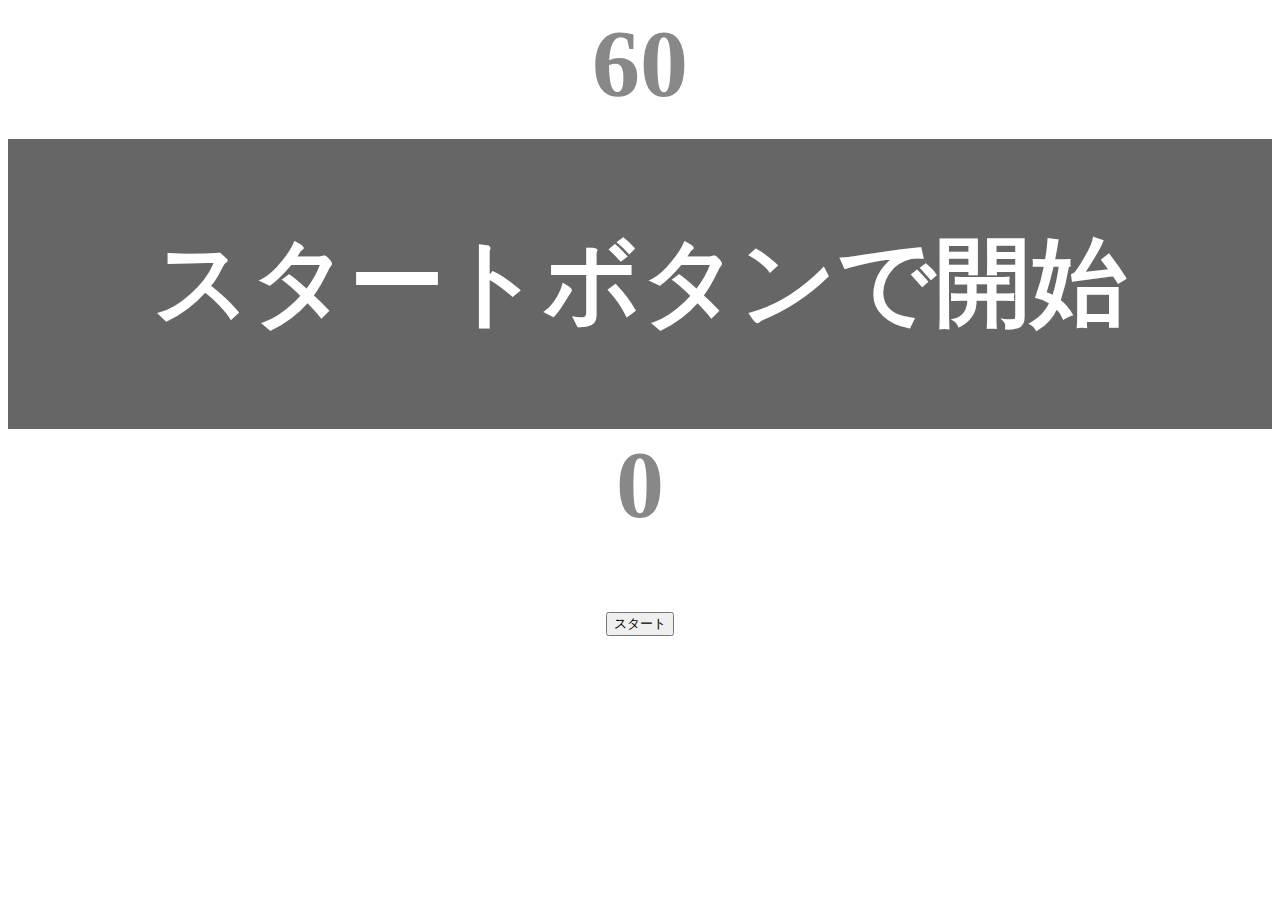
<file: kadai_001/index.html>
<!DOCTYPE html>
<html lang="ja">
  <head>
    <title>タイピングゲーム</title>
    <meta charset="UTF-8">
    <meta name="description" content="【JavaScript応用編】簡易的なタイピングゲームです。">
    <meta neme="viewport" content="width=device-width, initial-scale=0.1">
    <link rel="stylesheet" href="style.css">
  </head>
  <body>
    <p id="count" class="count">60</p>
    <div id="wrap" class="wrap">
      <span id="typed" class="typed"></span><span id="untyped"></span>
    </div>
    <p id="letter" class="letter">0</p>
    <button id="start">スタート</button>
    <script type="text/javascript" src="main.js"></script>
  </body>
</html>
</file>
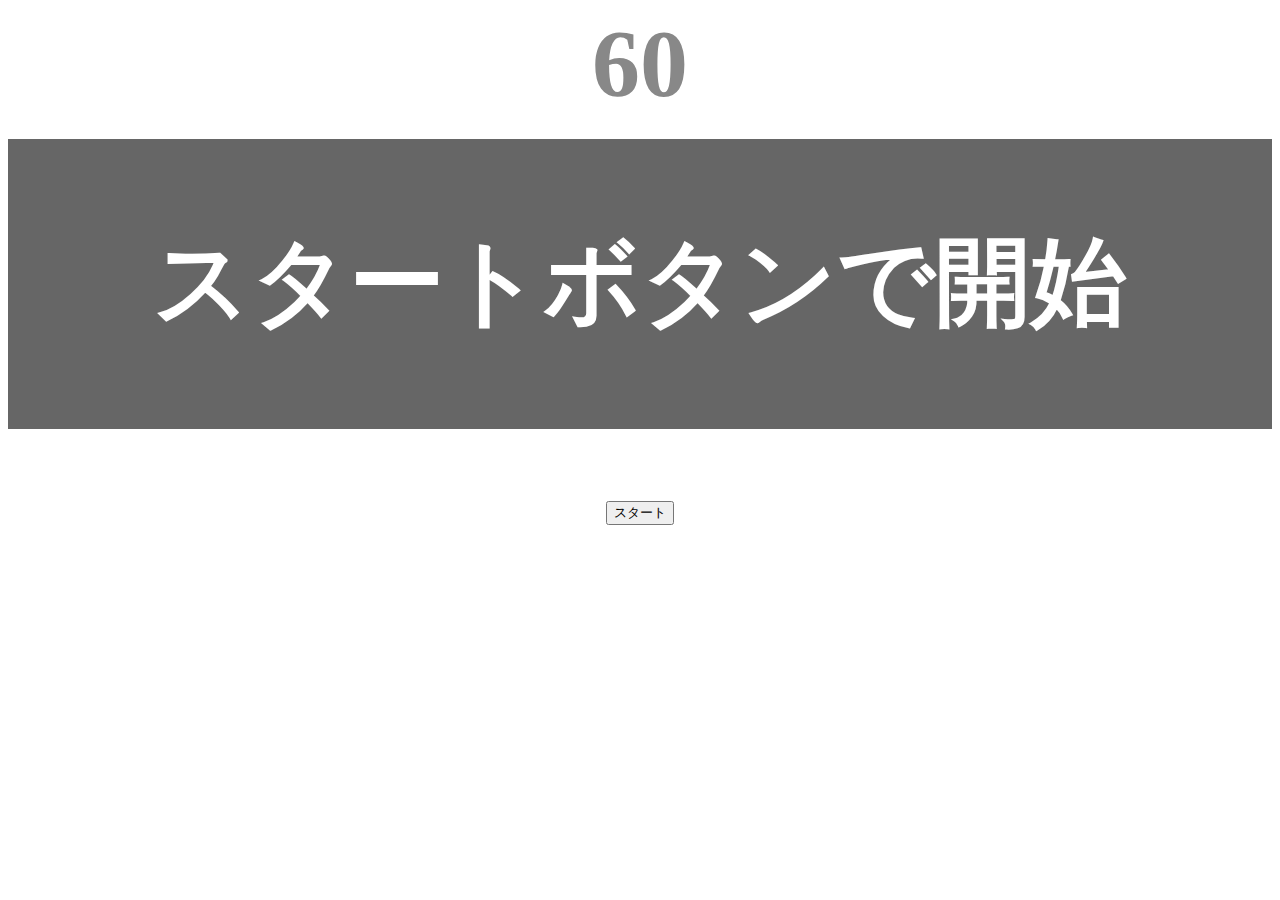
<file: kadai_tutorial_output/index.html>
<!DOCTYPE html>
<html lang="ja">
  <head>
    <title>タイピングゲーム</title>
    <meta charset="UTF-8">
    <meta name="description" content="【JavaScript応用編】簡易的なタイピングゲームです。">
    <meta neme="viewport" content="width=device-width, initial-scale=0.1">
    <link rel="stylesheet" href="style.css">
  </head>
  <body>
    <p id="count" class="count">60</p>
    <div id="wrap" class="wrap">
      <span id="typed" class="typed"></span><span id="untyped"></span>
    </div>
    <button id="start">スタート</button>
    <script type="text/javascript" src="main.js"></script>
  </body>
</html>
</file>
<file: kadai_001/style.css>
body {
  font-size: 6em;
  text-align: center;
}

.count {
  margin: 0;
  font-weight: bold;
  color: #888;
}

.wrap {
  margin-top: 20px;
  padding: 80px 40px;
  background-color: #666;
  font-weight: bold;
  color: #fff;
}


.typed {
  color: lightgreen;
}

.mistyped {
  background-color: red;
}

.letter {
  margin: 0;
  font-weight: bold;
  color: #888;
}
</file>
<file: kadai_tutorial_output/style.css>
body {
  font-size: 6em;
  text-align: center;
}

.count {
  margin: 0;
  font-weight: bold;
  color: #888;
}

.wrap {
  margin-top: 20px;
  padding: 80px 40px;
  background-color: #666;
  font-weight: bold;
  color: #fff;
}

.typed {
  color: lightgreen;
}

.mistyped {
  background-color: red;
}
</file>
